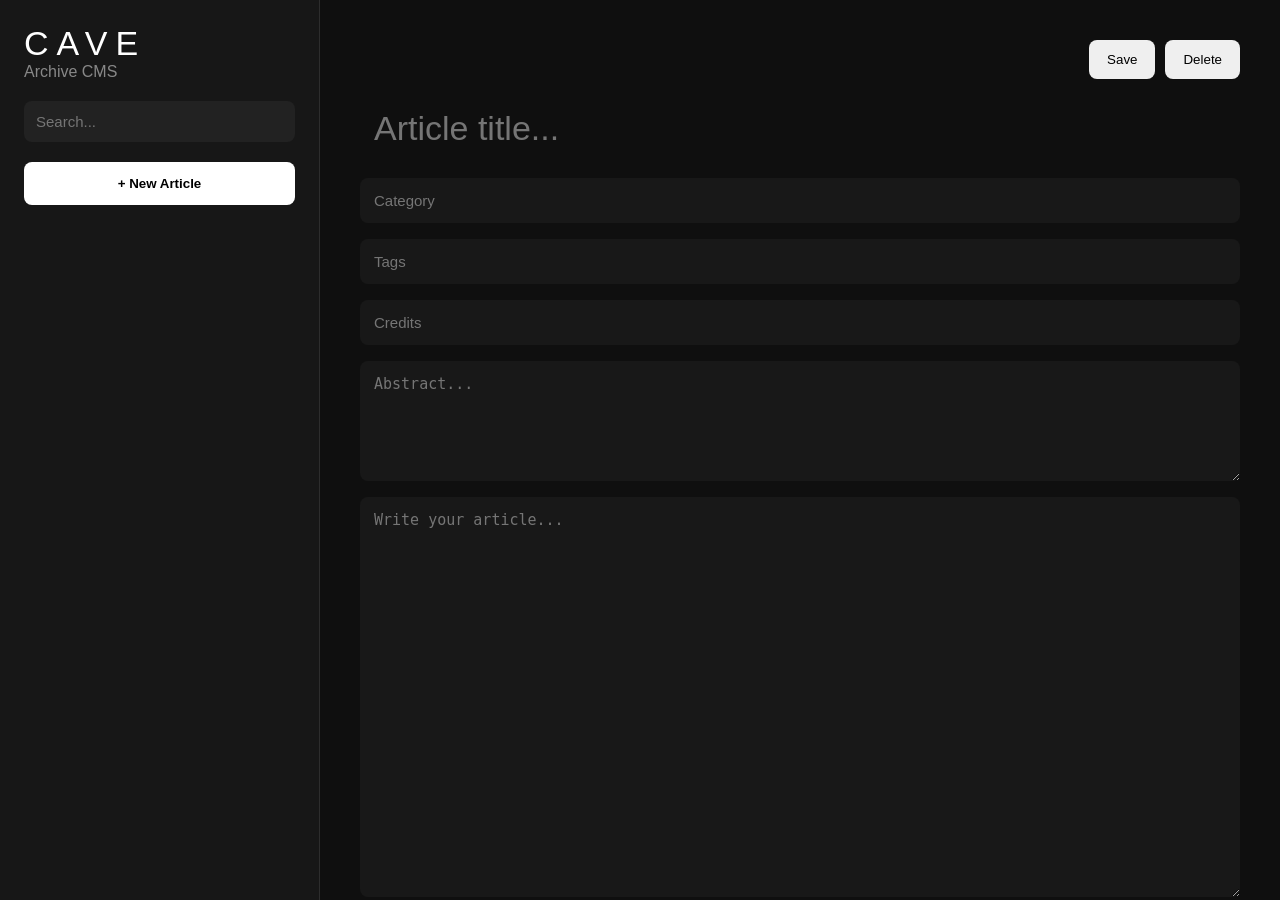
<file: cms.html>
<!DOCTYPE html>
<html lang="en">

<head>

<meta charset="UTF-8">
<meta name="viewport" content="width=device-width, initial-scale=1.0">

<title>CAVE Archive CMS</title>

<link rel="stylesheet" href="cms.css">

</head>

<body>

<div class="app">

    <aside class="sidebar">

        <div class="logo">

            <h1>CAVE</h1>
            <p>Archive CMS</p>

        </div>

        <input
            id="search"
            placeholder="Search..."
        >

        <button id="newArticle">
            + New Article
        </button>

        <div id="articleList"></div>

    </aside>



    <main class="editor">

        <div class="toolbar">

            <button id="save">
                Save
            </button>

            <button id="delete">
                Delete
            </button>

        </div>


        <input
            id="title"
            class="title"
            placeholder="Article title..."
        >

        <input
            id="category"
            placeholder="Category"
        >

        <input
            id="tags"
            placeholder="Tags"
        >

        <input
            id="credits"
            placeholder="Credits"
        >


        <textarea
            id="excerpt"
            placeholder="Abstract..."
        ></textarea>


        <textarea
            id="content"
            class="content"
            placeholder="Write your article..."
        ></textarea>

    </main>

</div>

<script src="cms.js"></script>

</body>

</html>
</file>
<file: cms.css>
*{
margin:0;
padding:0;
box-sizing:border-box;
}

body{

background:#0f0f0f;

color:white;

font-family:
Inter,
Arial,
sans-serif;

height:100vh;

overflow:hidden;

}

.app{

display:grid;

grid-template-columns:320px 1fr;

height:100vh;

}

.sidebar{

background:#171717;

border-right:1px solid #2d2d2d;

padding:24px;

display:flex;

flex-direction:column;

gap:20px;

}

.logo h1{

font-size:34px;

letter-spacing:8px;

font-weight:300;

}

.logo p{

color:#888;

}

#search{

padding:12px;

background:#222;

border:none;

color:white;

border-radius:8px;

}

#newArticle{

padding:14px;

background:white;

color:black;

border:none;

border-radius:8px;

font-weight:bold;

cursor:pointer;

}

#articleList{

overflow:auto;

display:flex;

flex-direction:column;

gap:12px;

}

.article{

background:#202020;

padding:14px;

border-radius:8px;

cursor:pointer;

transition:.2s;

}

.article:hover{

background:#2b2b2b;

}

.editor{

padding:40px;

display:flex;

flex-direction:column;

gap:16px;

overflow:auto;

}

.toolbar{

display:flex;

justify-content:flex-end;

gap:10px;

}

.toolbar button{

padding:12px 18px;

border:none;

border-radius:8px;

cursor:pointer;

}

.title{

font-size:34px;

font-weight:300;

background:none;

border:none;

color:white;

outline:none;

}

input,
textarea{

background:#181818;

color:white;

border:none;

padding:14px;

border-radius:8px;

font-size:15px;

}

textarea{

resize:vertical;

min-height:120px;

}

.content{

min-height:400px;

}

@media(max-width:900px){

.app{

grid-template-columns:1fr;

}

.sidebar{

height:260px;

}

.editor{

padding:20px;

}

}
</file>
